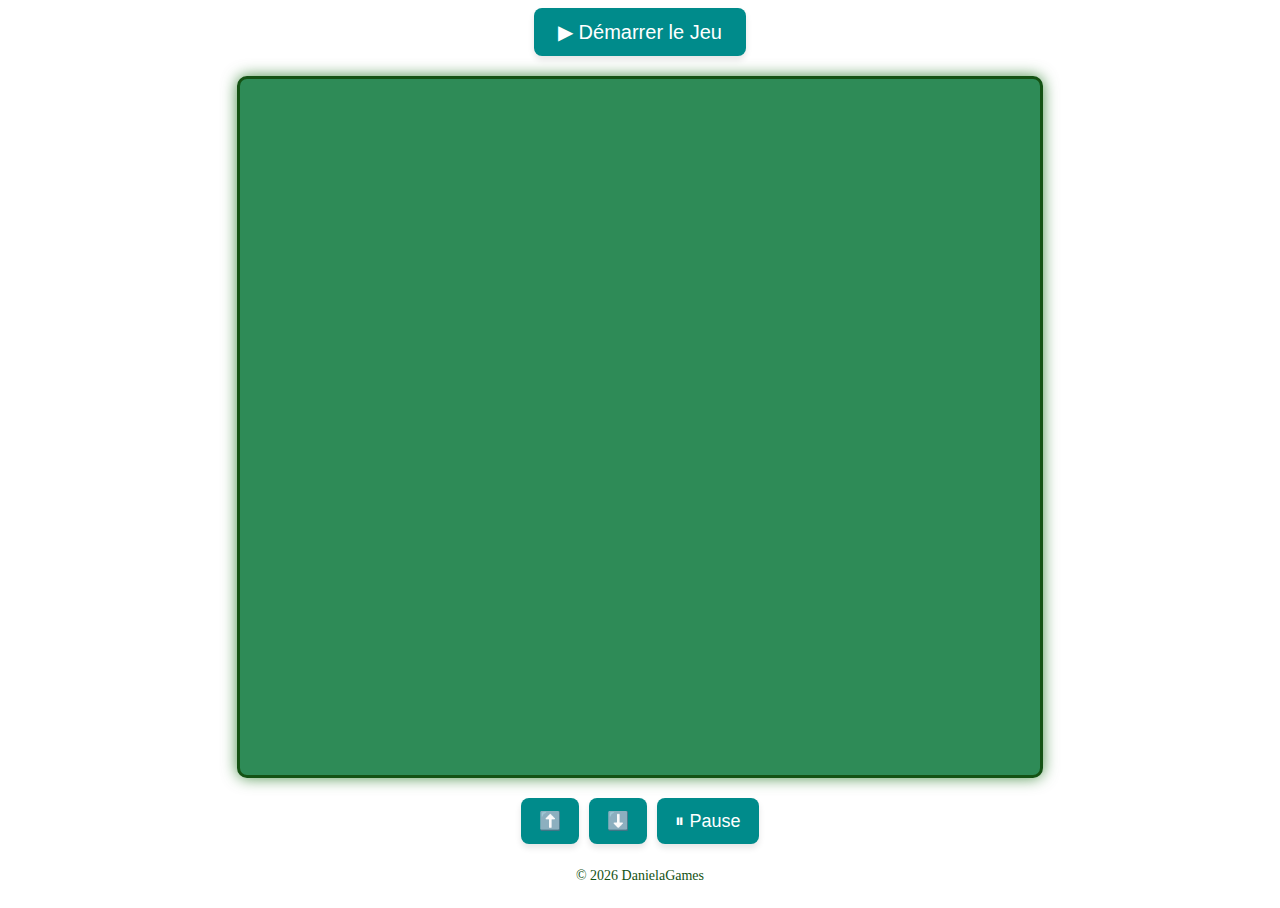
<file: index.html>
<!DOCTYPE html>
<html lang="fr">
<head>
  <meta charset="UTF-8" />
  <meta name="viewport" content="width=device-width, initial-scale=1.0" />
  <title>Jeu de Tennis</title>
  <link rel="stylesheet" href="tennis.css" />
</head>
<body>
  <!-- Start Button -->
  <button id="startBtn" onclick="initGame()">▶ Démarrer le Jeu</button>

  <!-- Game Canvas -->
  <canvas id="gameCanvas" width="800" height="500"></canvas>

  <!-- Mobile Control Buttons -->
  <div id="mobileControls">
    <button 
      onmousedown="startMove(-1)" onmouseup="stopMove()"
      ontouchstart="startMove(-1)" ontouchend="stopMove()"
    >⬆️</button>

    <button 
      onmousedown="startMove(1)" onmouseup="stopMove()"
      ontouchstart="startMove(1)" ontouchend="stopMove()"
    >⬇️</button>

    <button id="pauseBtn" onclick="togglePause()">⏸ Pause</button>
  </div>

  <!-- Game Over Overlay -->
  <div id="overlay">
    <h1 id="message">Game Over</h1>
    <button onclick="restartGame()">Restart</button>
  </div>

  <!-- Game Script -->
  <script src="tennis.js"></script>
  <!-- Footer -->
  <footer id="footer">
    <p>&copy; <span id="currentYear"></span> DanielaGames</p>
  </footer>

  <script>
    // Set the current year dynamically
    document.getElementById("currentYear").textContent = new Date().getFullYear();
  </script>

</body>
</html>
</file>
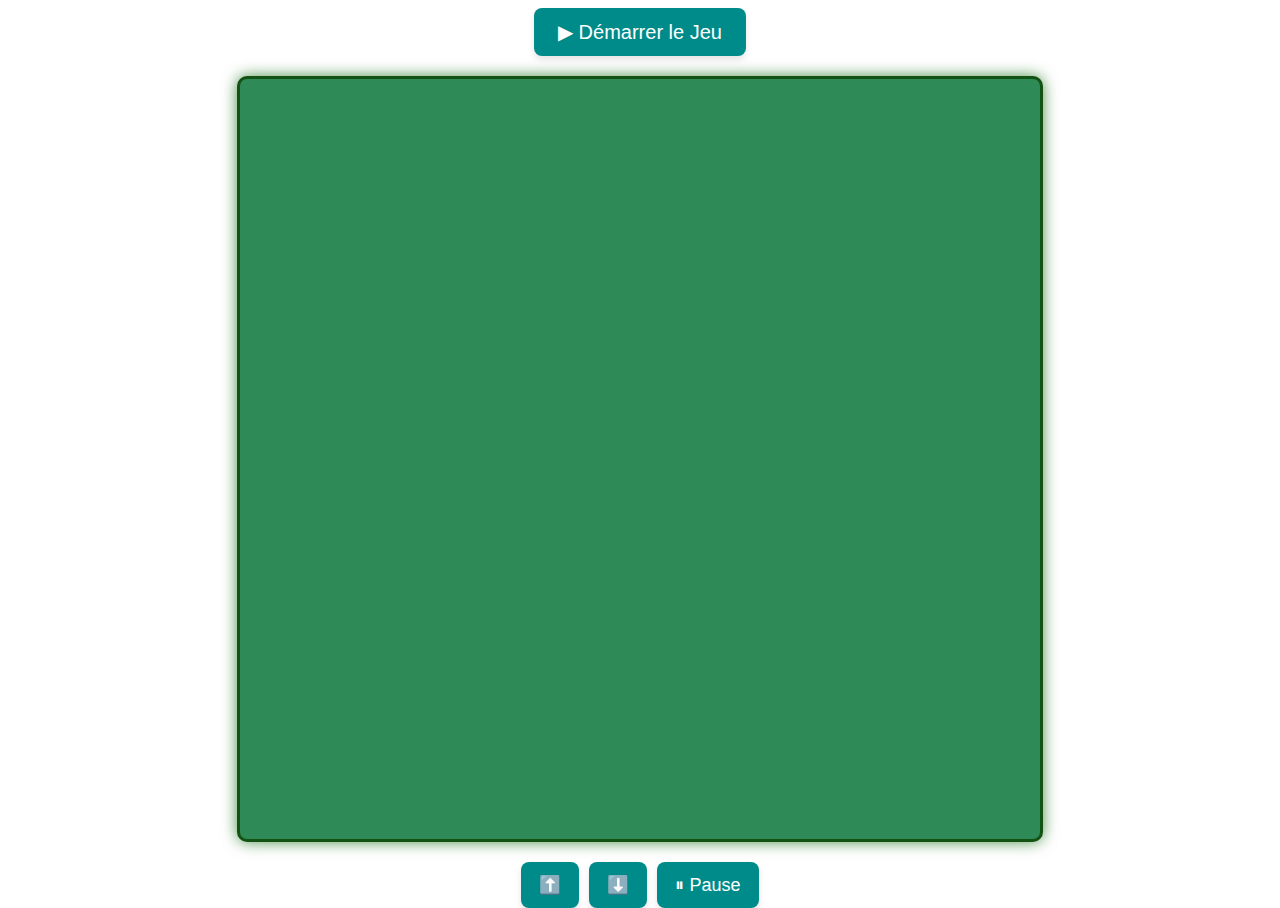
<file: tennis.html>
<!DOCTYPE html>
<html lang="fr">
<head>
  <meta charset="UTF-8" />
  <meta name="viewport" content="width=device-width, initial-scale=1.0" />
  <title>Jeu de Tennis</title>
  <link rel="stylesheet" href="tennis.css" />
</head>
<body>
  <!-- Game Canvas -->
  <button id="startBtn" onclick="initGame()">▶ Démarrer le Jeu</button>

  <canvas id="gameCanvas" width="800" height="500"></canvas>

  <!-- Mobile Control Buttons -->
  <div id="mobileControls">
    <button onclick="moveUp()">⬆️</button>
    <button onclick="moveDown()">⬇️</button>
    <button id="pauseBtn" onclick="togglePause()">⏸ Pause</button>
  </div>

  <!-- Game Over Overlay -->
  <div id="overlay">
    <h1 id="message">Game Over</h1>
    <button onclick="restartGame()">Restart</button>
  </div>

  <!-- JS Game Script -->
  <script src="tennis.js"></script>
</body>
</html>
</file>
<file: tennis.css>
body {
    display: flex;
    flex-direction: column;
    justify-content: flex-start;
    align-items: center;
}
html, body {
    height: 100%;
   
} 
#gameCanvas {
    background-color: #2e8b57; 
    display: block;
    border: 3px solid #145214; 
    border-radius: 10px;
    box-shadow: 0 0 15px rgba(0, 100, 0, 0.7);
    width: 90vw;
    max-width: 800px;
    height: auto;
}
 
#mobileControls {
    margin-top: 20px;
    display: flex;
    gap: 10px;
}
  
button {
    background-color: darkcyan; 
    color: white;
    border: none;
    padding: 12px 18px;
    font-size: 18px;
    border-radius: 8px;
    cursor: pointer;
    box-shadow: 0 4px 6px rgba(0,0,0,0.1);
    transition: background-color 0.3s ease;
    user-select: none;
}
    
#overlay {
    position: fixed;
    top: 0;
    left: 0;
    width: 100vw;
    height: 100vh;
    background-color: rgba(255, 255, 255, 0.95);
    display: flex;
    flex-direction: column;
    justify-content: center;
    align-items: center;
    font-size: 28px;
    color: #145214;
    z-index: 10;
    display: none;
    text-align: center;
}
#overlay h1#message {
    margin: 150px;
    padding: 0 20px;
    font-size: 24px;
}
  
#overlay button {
    margin-top: 5px;
    padding: 15px 25px;
    font-size: 22px;
    background-color: #145214;
    color: white;
}
  
#overlay button:hover {
    background-color: #2e8b57;
}
#startBtn {
    margin-bottom: 20px;
    padding: 12px 24px;
    font-size: 20px;
    background-color: darkcyan;
    color: white;
    border: none;
    border-radius: 8px;
    cursor: pointer;
    box-shadow: 0 4px 6px rgba(0,0,0,0.1);
}
  
#startBtn:hover {
    background-color: #2e8b57;
} 
footer {
    margin-top: auto;
    text-align: center;
    font-size: 14px;
    color: #145214;
    padding: 10px 0;
}
@media (max-height: 700px) {
  #gameCanvas {
    height: 250px;
  }
  #mobileControls button, #startBtn, #overlay button {
    padding: 8px 12px;
    font-size: 14px;
  }
  footer {
    font-size: 12px;
  }
}
</file>
